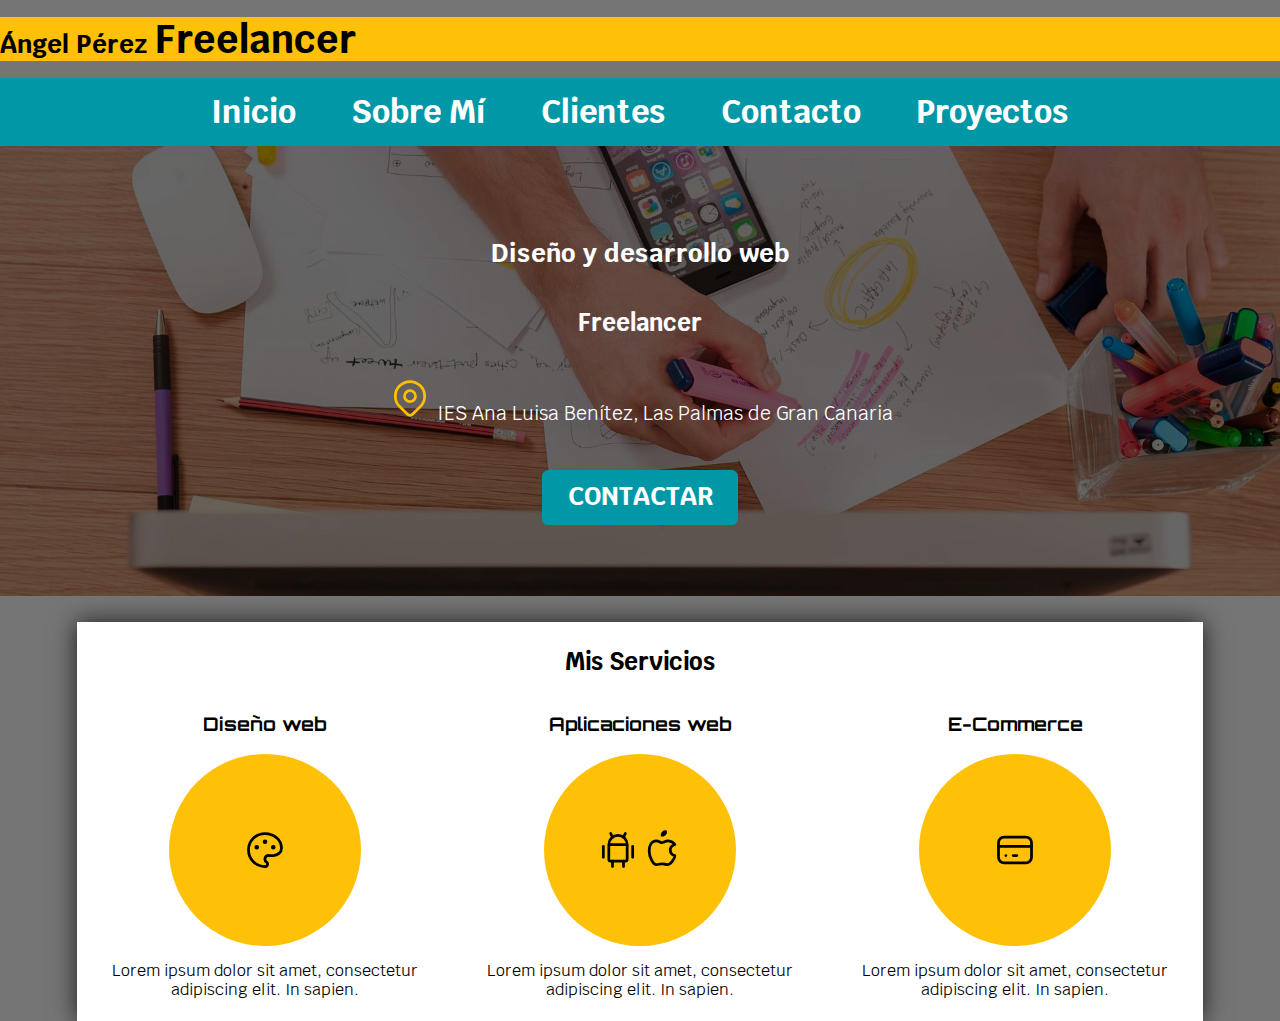
<file: index.html>
<!DOCTYPE html>
<html lang="es">
<head>
    
    <link rel="preconnect" href="https://fonts.googleapis.com">
    <link rel="preconnect" href="https://fonts.gstatic.com" crossorigin>
    <link href="https://fonts.googleapis.com/css2?family=Krub:wght@300;400&display=swap" rel="stylesheet">
    <!--Peralta-->
    <link rel="preconnect" href="https://fonts.googleapis.com">
    <link rel="preconnect" href="https://fonts.gstatic.com" crossorigin>
    <link href="https://fonts.googleapis.com/css2?family=Peralta&display=swap" rel="stylesheet">

    <!--Orbitrom-->
    <link rel="preconnect" href="https://fonts.googleapis.com">
    <link rel="preconnect" href="https://fonts.gstatic.com" crossorigin>
    <link href="https://fonts.googleapis.com/css2?family=Orbitron&display=swap" rel="stylesheet">

    <!--Bungie Spice-->
    <link rel="preconnect" href="https://fonts.googleapis.com">
    <link rel="preconnect" href="https://fonts.gstatic.com" crossorigin>
    <link href="https://fonts.googleapis.com/css2?family=Bungee+Spice&display=swap" rel="stylesheet">

    <meta charset="UTF-8">
    <meta http-equiv="X-UA-Compatible" content="IE-edge">
    <meta name="viewport" content="width-device-width, intial-scale=1.0">
    <link rel="stylesheet" href="css\normalize.css">
    <link rel="stylesheet" href="css\styles.css">
    <title>Diseñador Freelancer</title>
</head>
<body>
    <header>
        <h1 class="titulo">Ángel Pérez  <span>Freelancer</span></h1>        
    </header>
    <div class="nav-bg">
      <nav class="navPrincipal contenedor1">
        
          <a href="#">Inicio</a>
         
          <a href="#">Sobre Mí</a>
          
          <a href="#">Clientes</a>
         
          <a href="#">Contacto</a>
     
          
          <a href="proyecto.html">Proyectos</a>
          
      </nav>
    </div>

    <section class="hero">
        <div class="contenido-hero">
        <h2 class="titulo">Diseño y desarrollo web</h2>
        
        <h2>Freelancer</h2>
        
        <p><svg xmlns="http://www.w3.org/2000/svg" class="icon icon-tabler icon-tabler-map-pin" width="44" height="44" viewBox="0 0 24 24" stroke-width="1.5" stroke="#ffbf00" fill="none" stroke-linecap="round" stroke-linejoin="round">
          <path stroke="none" d="M0 0h24v24H0z" fill="none"/>
          <circle cx="12" cy="11" r="3" />
          <path d="M17.657 16.657l-4.243 4.243a2 2 0 0 1 -2.827 0l-4.244 -4.243a8 8 0 1 1 11.314 0z" />
        </svg><!--Esto inserta una imagen de Tabler icons-->
        
          IES Ana Luisa Benítez, Las Palmas de Gran Canaria</p>
        <a class="boton" href="#">Contactar</a>
      </div>
    </section>

    <main class="contenedor sombra">
      <h2>Mis Servicios</h2>
      <div class="servicios">
        <section class="servicio">
          <h3>Diseño web</h3>
          <div class="iconos">
            <svg xmlns="http://www.w3.org/2000/svg" class="icon icon-tabler icon-tabler-palette" width="44" height="44" viewBox="0 0 24 24" stroke-width="1.5" stroke="#000000" fill="none" stroke-linecap="round" stroke-linejoin="round">
              <path stroke="none" d="M0 0h24v24H0z" fill="none"/>
              <path d="M12 21a9 9 0 1 1 0 -18a9 8 0 0 1 9 8a4.5 4 0 0 1 -4.5 4h-2.5a2 2 0 0 0 -1 3.75a1.3 1.3 0 0 1 -1 2.25" />
              <circle cx="7.5" cy="10.5" r=".5" fill="currentColor" />
              <circle cx="12" cy="7.5" r=".5" fill="currentColor" />
              <circle cx="16.5" cy="10.5" r=".5" fill="currentColor" />
            </svg>
          </div>
          <p>Lorem ipsum dolor sit amet, consectetur adipiscing elit. In sapien.
          </p>
      </section>
      <section class="servicio">
        <h3>Aplicaciones web</h3>
        <div class="iconos">
          <svg xmlns="http://www.w3.org/2000/svg" class="icon icon-tabler icon-tabler-brand-android" width="44" height="44" viewBox="0 0 24 24" stroke-width="1.5" stroke="#000000" fill="none" stroke-linecap="round" stroke-linejoin="round">
            <path stroke="none" d="M0 0h24v24H0z" fill="none"/>
            <line x1="4" y1="10" x2="4" y2="16" />
            <line x1="20" y1="10" x2="20" y2="16" />
            <path d="M7 9h10v8a1 1 0 0 1 -1 1h-8a1 1 0 0 1 -1 -1v-8a5 5 0 0 1 10 0" />
            <line x1="8" y1="3" x2="9" y2="5" />
            <line x1="16" y1="3" x2="15" y2="5" />
            <line x1="9" y1="18" x2="9" y2="21" />
            <line x1="15" y1="18" x2="15" y2="21" />
          </svg>
          <svg xmlns="http://www.w3.org/2000/svg" class="icon icon-tabler icon-tabler-brand-apple" width="44" height="44" viewBox="0 0 24 24" stroke-width="1.5" stroke="#000000" fill="none" stroke-linecap="round" stroke-linejoin="round">
            <path stroke="none" d="M0 0h24v24H0z" fill="none"/>
            <path d="M9 7c-3 0 -4 3 -4 5.5c0 3 2 7.5 4 7.5c1.088 -.046 1.679 -.5 3 -.5c1.312 0 1.5 .5 3 .5s4 -3 4 -5c-.028 -.01 -2.472 -.403 -2.5 -3c-.019 -2.17 2.416 -2.954 2.5 -3c-1.023 -1.492 -2.951 -1.963 -3.5 -2c-1.433 -.111 -2.83 1 -3.5 1c-.68 0 -1.9 -1 -3 -1z" />
            <path d="M12 4a2 2 0 0 0 2 -2a2 2 0 0 0 -2 2" />
          </svg>
        </div>
        <!--svg es un tipo de archivo usado en paginas web para evitar que se deforme la imagen-->
          <p>Lorem ipsum dolor sit amet, consectetur adipiscing elit. In sapien.
          </p>
        </section>
        <section class="servicio">
          <h3>E-Commerce</h3>
          <div class="iconos">
            <svg xmlns="http://www.w3.org/2000/svg" class="icon icon-tabler icon-tabler-credit-card" width="44" height="44" viewBox="0 0 24 24" stroke-width="1.5" stroke="#000000" fill="none" stroke-linecap="round" stroke-linejoin="round">
              <path stroke="none" d="M0 0h24v24H0z" fill="none"/>
              <rect x="3" y="5" width="18" height="14" rx="3" />
              <line x1="3" y1="10" x2="21" y2="10" />
              <line x1="7" y1="15" x2="7.01" y2="15" />
              <line x1="11" y1="15" x2="13" y2="15" />
            </svg>
          </div>
          <p>Lorem ipsum dolor sit amet, consectetur adipiscing elit. In sapien.
          </p>
        </section>
        <section class="servicio">
          
        </section>
      </div>
    </main>
</body>


</html>
</file>
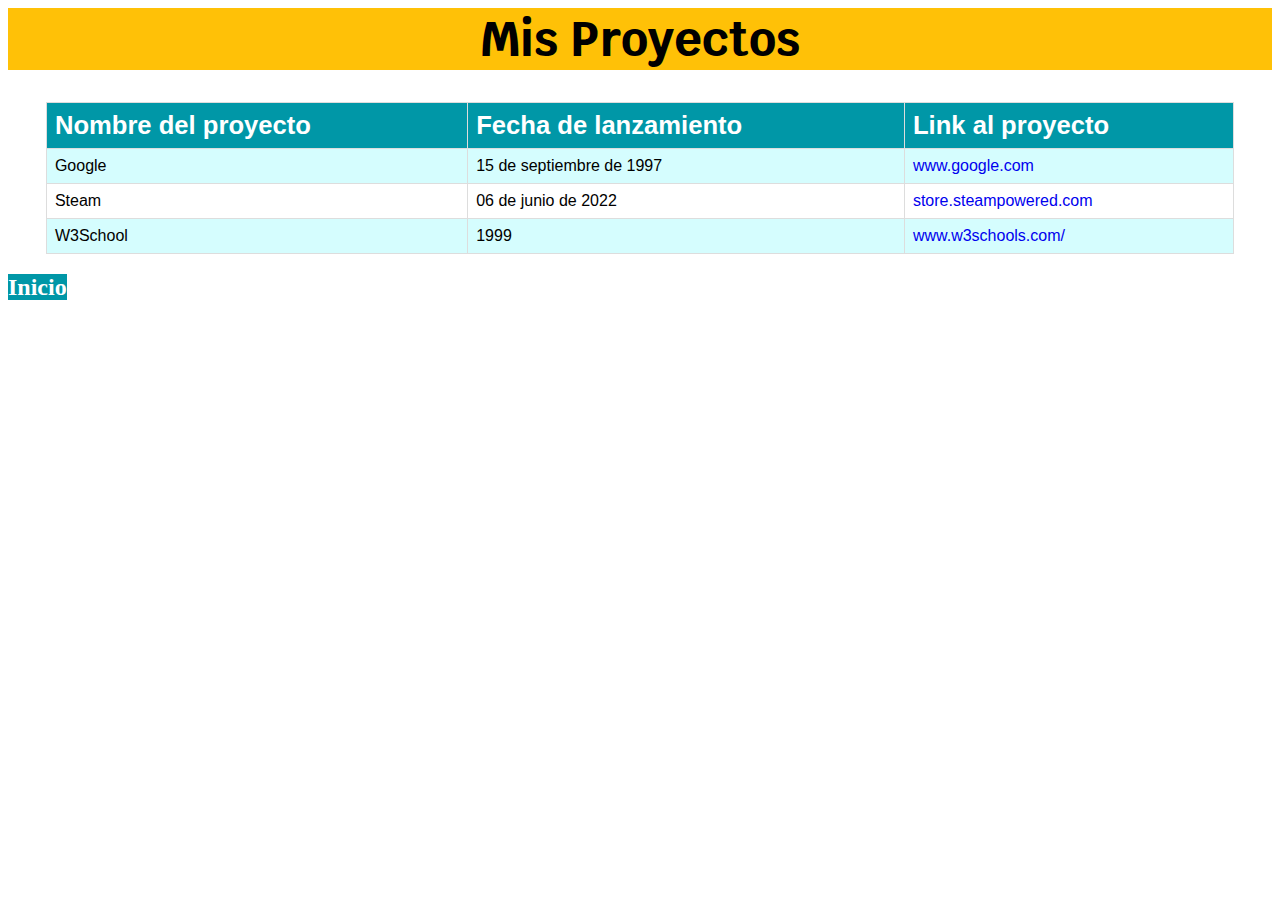
<file: proyecto.html>
<html lang="es">
    <head>
    </head>
    <link rel="stylesheet" href="css\styles2.css">

    <link rel="preconnect" href="https://fonts.googleapis.com">
    <link rel="preconnect" href="https://fonts.gstatic.com" crossorigin>
    <link href="https://fonts.googleapis.com/css2?family=Krub:wght@300;400&display=swap" rel="stylesheet">
    <body>
        <h1 class="titulo">Mis Proyectos </h1>
        <table>
            
            <tr>
                <th>Nombre del proyecto</th>
                <th>Fecha de lanzamiento</th>
                <th>Link al proyecto</th>
            </tr>
            <tr>
                <td>Google</td>
                <td>15 de septiembre de 1997</td>
                <td><a href="https://www.google.com">www.google.com</a></td>
            </tr>
            <tr>
                <td>Steam</td>
                <td>06 de junio de 2022</td>
                <td><a href="https://store.steampowered.com/">store.steampowered.com</a></td>
            </tr>
            <tr>
                <td>W3School</td>
                <td>1999</td>
                <td><a href="https://www.w3schools.com/">www.w3schools.com/</a></td>
            </tr>
        </table>
        <h2><a href="index.html">Inicio</a></h2>
    </body>
</html>
</file>
